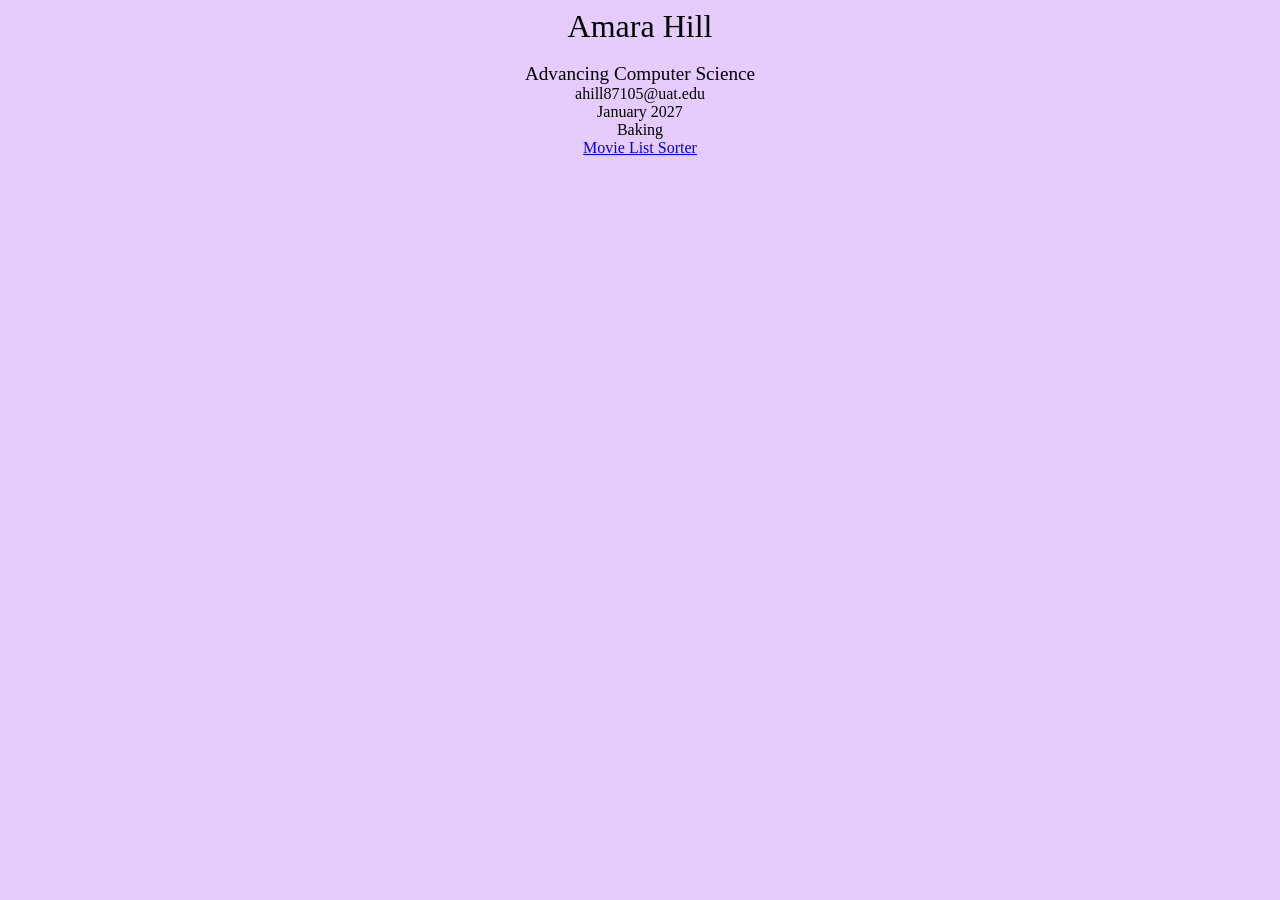
<file: index.html>
<html>
    <head>
        <meta charset="UTF-8">
        <meta name="viewport" content="width=device, initial-scale=1.0">
        <title>Main Page</title>
        <link rel="stylesheet" href="main.css">
    </head>

    <body>
        <header>
            <div id="divName"></div>
        </header>

        <main>
            <section>
                <br>
                <div id="divMajor"></div>
                <div id="divEmail"></div>
                <div id="divDate"></div>
                <div id="divHobby"></div>
            </section>

            <section div="pages">
                <a href="movies.html">Movie List Sorter</a>
            </section>
        </main>

        <!-- dynamically fill page with information -->
        <script src="script.js"></script>
        <script>
            // call the function
            loadData();
        </script>
    </body>

    <footer>

    </footer>
</html>
</file>
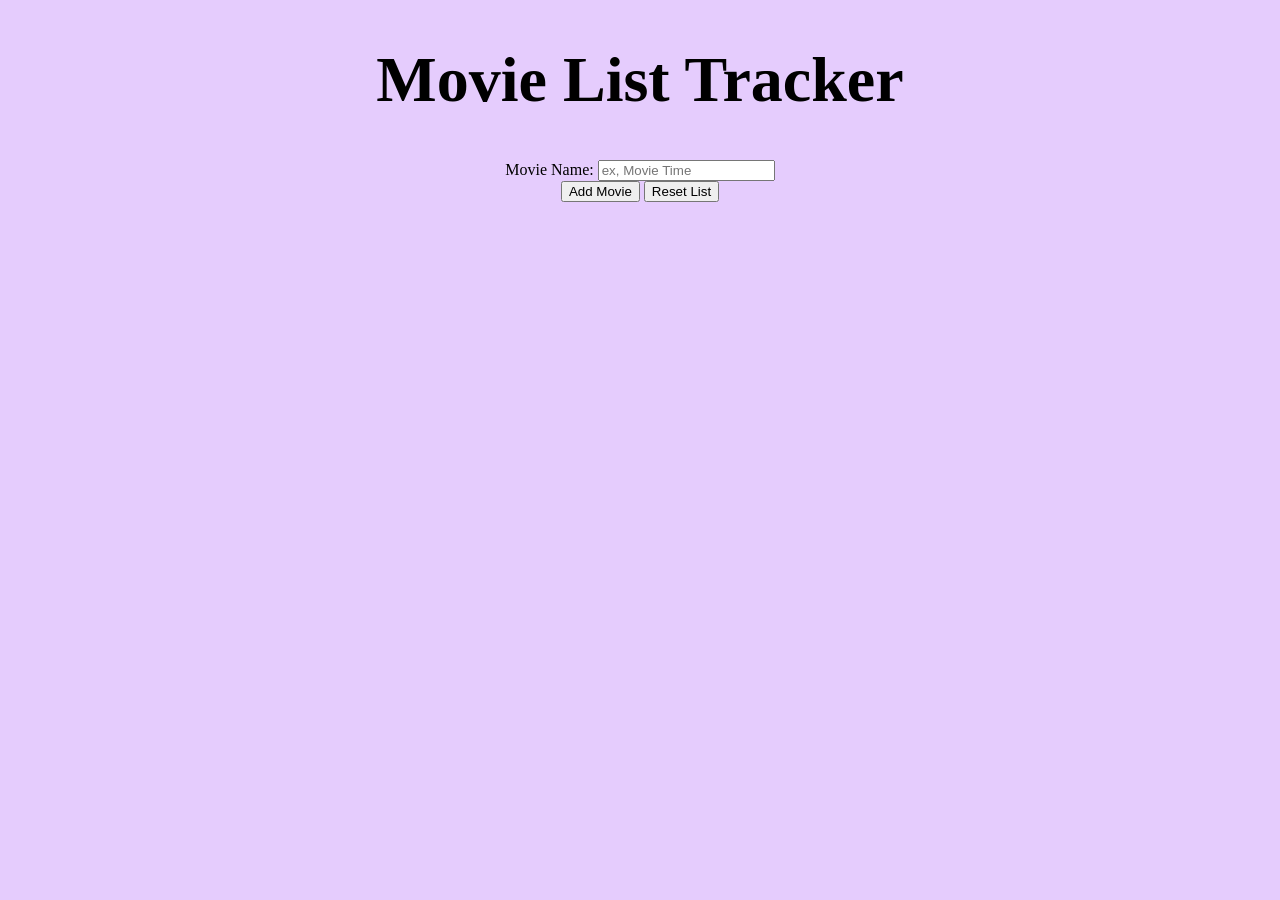
<file: movies.html>
<!DOCTYPE html>
<html lang="en">
    <head>
        <meta charset="UTF-8">
        <meta name="viewport" content="width=device, initial-scale=1.0">
        <title>Movie Sorter</title>
        <link rel="stylesheet" href="main.css">
    </head>

    <body>
        <header>
            <h1>Movie List Tracker</h1>
        </header>

        <main>
            <form>
                <div>
                    <label for="txtMovie">Movie Name: </label>
                    <input type="text" id="txtMovie" name="txtMovie" placeholder="ex, Movie Time">
                </div>

                <button type="button" onclick="addMovie()">Add Movie</button>
                <button type="button" onclick="resetMovieList()">Reset List</button>

                <div id="divMovies">
                    <!--add a movie-->
                </div>
            </form>
        </main>

        <!-- include the movie code -->
        <script src="2ndscript.js"></script>
    </body>
</html>
</file>
<file: main.css>
header {
    font-size: xx-large;
    text-align: center;
}

body {
    text-align: center;
    background-color: rgb(229, 204, 253);
}

#divMajor {
    font-size: larger; 
}
</file>
